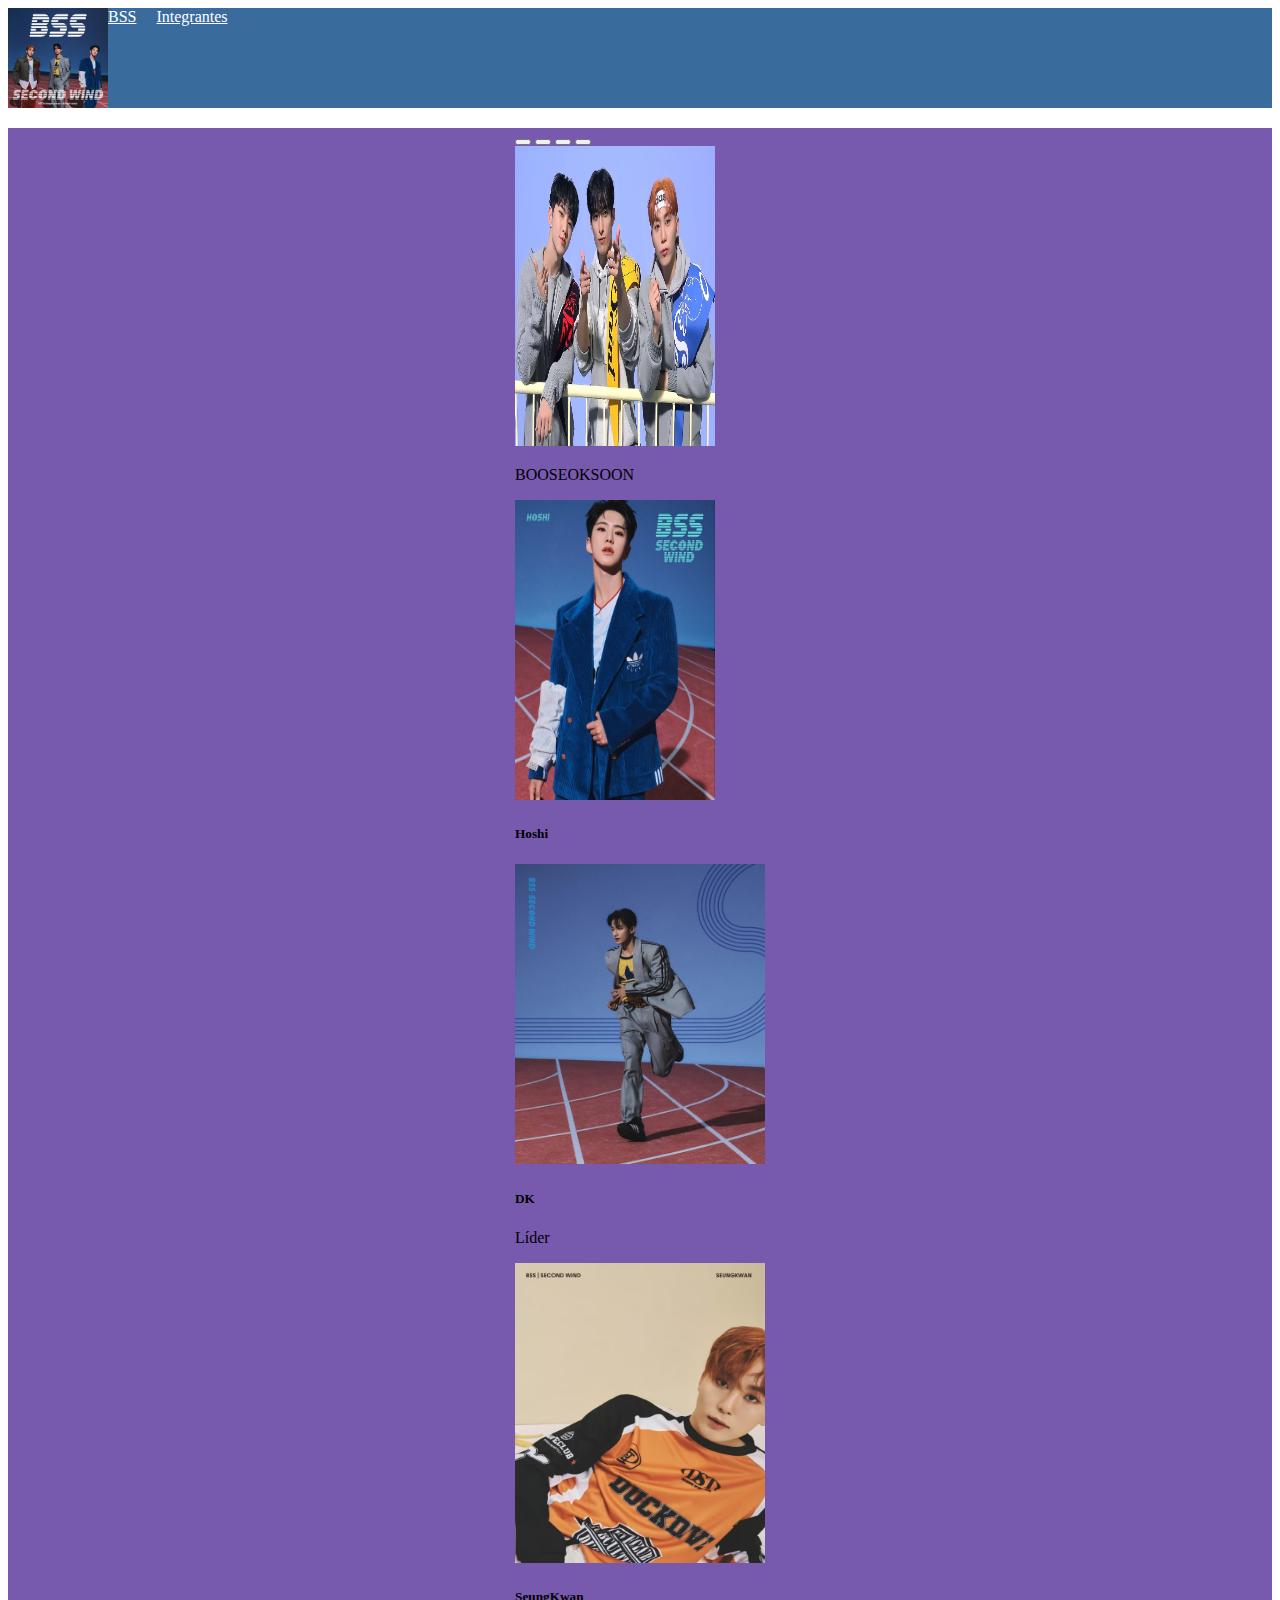
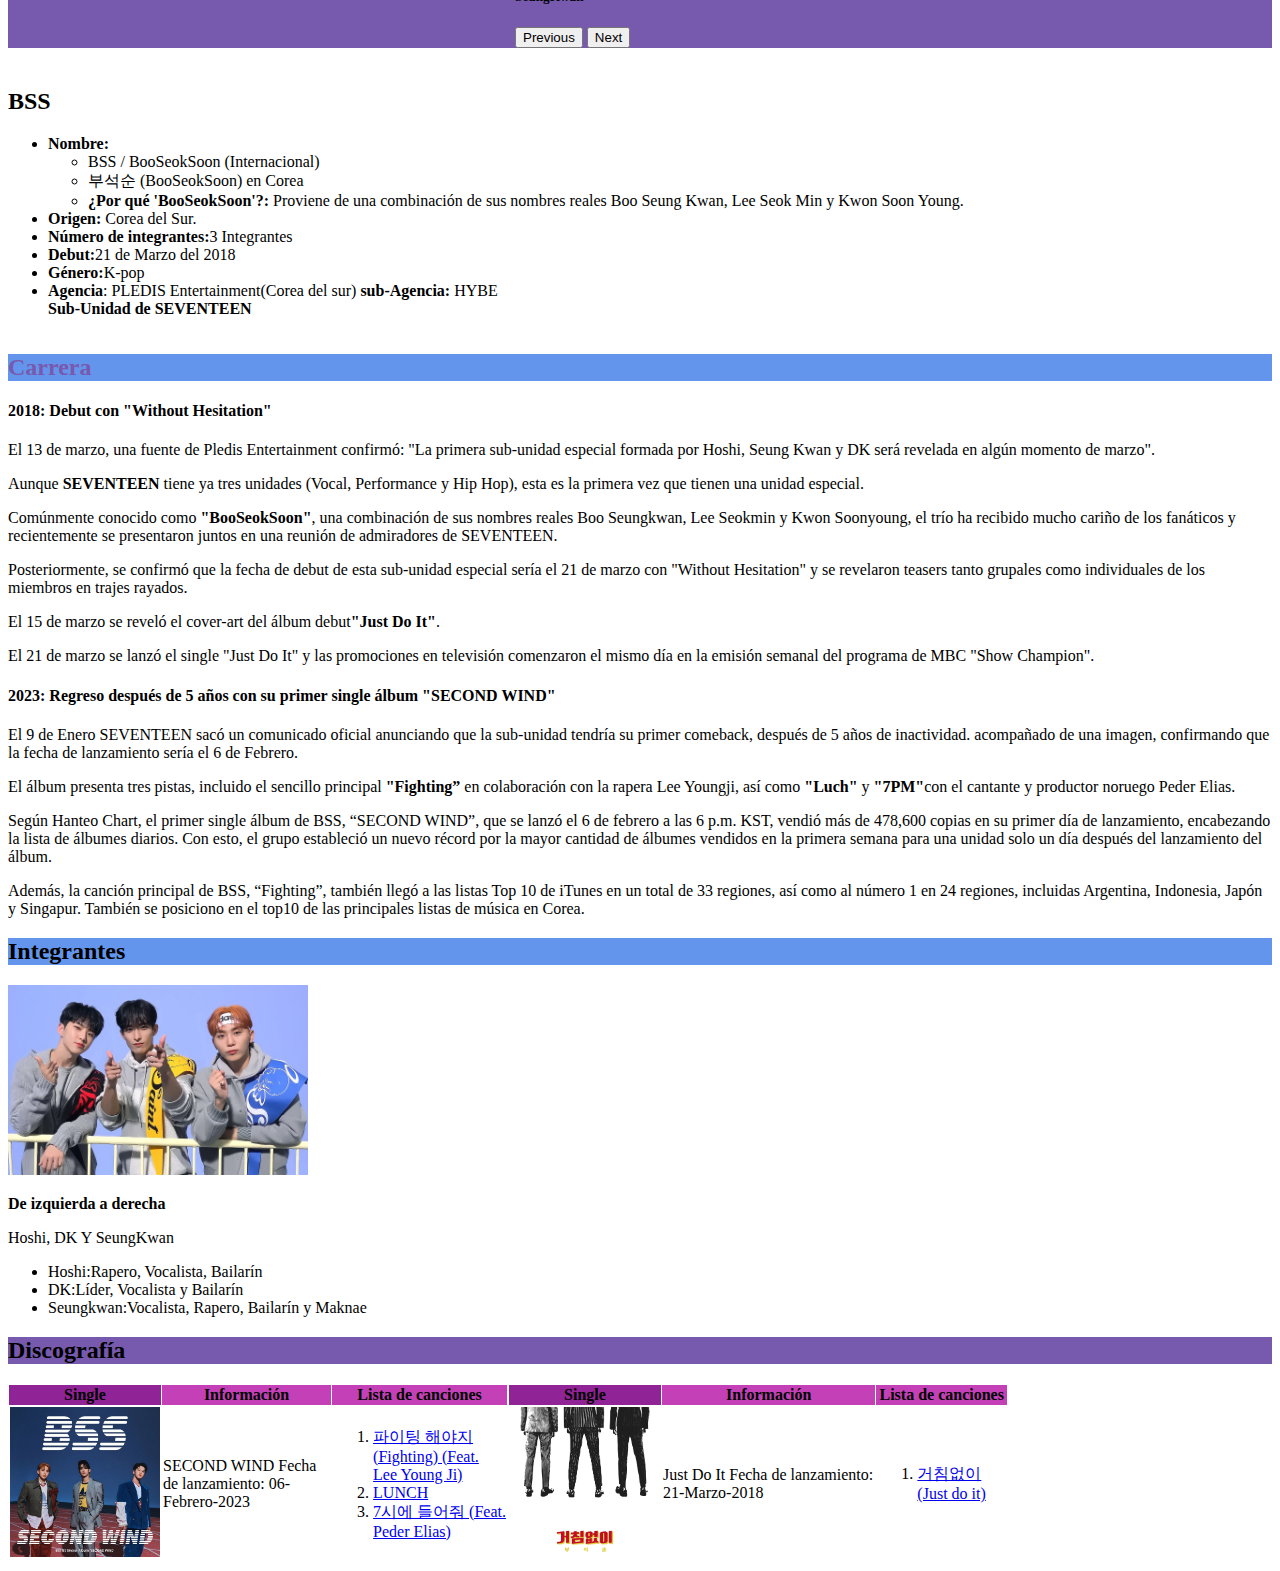
<file: index.html>
<!DOCTYPE html>
<html lang="en">

<head>
  <meta charset="UTF-8">
  <meta name="viewport" content="width=device-width, initial-scale=1.0">
  <link href="https://cdn.jsdelivr.net/npm/bootstrap@5.1.3/dist/css/bootstrap.min.css" rel="stylesheet"
    integrity="sha384-1BmE4kWBq78iYhFldvKuhfTAU6auU8tT94WrHftjDbrCEXSU1oBoqyl2QvZ6jIW3" crossorigin="anonymous">
  <link rel="stylesheet" href="style.css">
  <title>BSS</title>
</head>

<body>

  <header>
    <div class="container">


      <nav>
        <img src="imagenes/Logobss.jpg" alt="logo" width="100">
        <ul>
          <li><a href="#">BSS</a></li>
          <li><a href="integrantes/">Integrantes</a></li>
        </ul>
      </nav>
    </div>
  </header>
  <div class="galeria">
    <div id="carouselExampleCaptions" class="carousel slide" data-bs-ride="carousel">
      <div class="carousel-indicators">
        <button type="button" data-bs-target="#carouselExampleCaptions" data-bs-slide-to="0" class="active"
          aria-current="true" aria-label="Slide 1"></button>
        <button type="button" data-bs-target="#carouselExampleCaptions" data-bs-slide-to="1"
          aria-label="Slide 2"></button>
        <button type="button" data-bs-target="#carouselExampleCaptions" data-bs-slide-to="2"
          aria-label="Slide 3"></button>
        <button type="button" data-bs-target="#carouselExampleCaptions" data-bs-slide-to="3"
          aria-label="Slide 4"></button>
      </div>
      <div class="carousel-inner">
        <div class="carousel-item active">
          <img src="imagenes/Bssintro.jpg" class="d-block w-100" alt="..." width="200" height="300">
          <div class="carousel-caption d-none d-md-block">
            <p>BOOSEOKSOON</p>
          </div>
        </div>
        <div class="carousel-item">
          <img src="imagenes/hoshi1.jpg" class="d-block w-100" alt="Hoshi" width="200" height="300">
          <div class="carousel-caption d-none d-md-block">
            <h5>Hoshi</h5>
            <p></p>
          </div>
        </div>
        <div class="carousel-item">
          <img src="imagenes/dkbss.jpg" class="d-block w-100" alt="dk" width="250" height="300">
          <div class="carousel-caption d-none d-md-block">
            <h5>DK</h5>
            <p>Líder</p>
          </div>

        </div>
        <div class="carousel-item">
          <img src="imagenes/seungkwan.avif" class="d-block w-100" alt="seungkwan" width="250" height="300">
          <div class="carousel-caption d-one d-md-block">
            <h5>SeungKwan</h5>
          </div>

        </div>
      </div>
      <button class="carousel-control-prev" type="button" data-bs-target="#carouselExampleCaptions"
        data-bs-slide="prev">
        <span class="carousel-control-prev-icon" aria-hidden="true"></span>
        <span class="visually-hidden">Previous</span>
      </button>
      <button class="carousel-control-next" type="button" data-bs-target="#carouselExampleCaptions"
        data-bs-slide="next">
        <span class="carousel-control-next-icon" aria-hidden="true"></span>
        <span class="visually-hidden">Next</span>
      </button>
    </div>
  </div>

  <div class="bss container-fluid">
    <div>
      <h2 class="titlebss">BSS</h2>
      <ul>
        <li>
          <b>Nombre:</b>
          <ul>
            <li>BSS / BooSeokSoon (Internacional)</li>
            <li>부석순 (BooSeokSoon) en Corea</li>
            <li><b>¿Por qué 'BooSeokSoon'?:</b> Proviene de una combinación de sus nombres reales Boo Seung Kwan, Lee
              Seok Min y Kwon Soon Young.</li>
          </ul>
        </li>
        <li><b>Origen:</b> Corea del Sur.</li>
        <li><b>Número de integrantes:</b>3 Integrantes</li>
        <li><b>Debut:</b>21 de Marzo del 2018</li>
        <li><b>Género:</b>K-pop</li>
        <li><b>Agencia</b>: PLEDIS Entertainment(Corea del sur)
          <b>sub-Agencia:</b> HYBE
        </li>
        <b>Sub-Unidad de SEVENTEEN</b>
      </ul>
    </div>

  </div>

  <h2 class="carrera">Carrera</h2>
  <div>

    <h4>2018: Debut con "Without Hesitation"</h4>
    <p>
      El 13 de marzo, una fuente de Pledis Entertainment confirmó: "La primera sub-unidad especial formada por Hoshi,
      Seung Kwan y DK será revelada en algún momento de marzo".
    </p>
    <p>Aunque <b>SEVENTEEN</b> tiene ya tres unidades (Vocal, Performance y Hip Hop), esta es la primera vez que tienen
      una
      unidad especial.
    </p>
    <p>
      Comúnmente conocido como <b>"BooSeokSoon"</b>, una combinación de sus nombres reales Boo Seungkwan, Lee Seokmin y
      Kwon Soonyoung, el trío ha recibido mucho cariño de los fanáticos y recientemente se presentaron juntos en una
      reunión de admiradores de SEVENTEEN.
    </p>
    <p>Posteriormente, se confirmó que la fecha de debut de esta sub-unidad especial sería el 21 de marzo con "Without
      Hesitation" y se revelaron teasers tanto grupales como individuales de los miembros en trajes rayados.
    </p>
    <p>El 15 de marzo se reveló el cover-art del álbum debut<b>"Just Do It"</b>.</p>

    <p>El 21 de marzo se lanzó el single "Just Do It" y las promociones en televisión comenzaron el mismo día en la
      emisión semanal del programa de MBC "Show Champion".
    </p>

    <h4>2023: Regreso después de 5 años con su primer single álbum <b>"SECOND WIND"</b></h4>
    <p>El 9 de Enero SEVENTEEN sacó un comunicado oficial anunciando que la sub-unidad tendría su primer comeback,
      después de 5 años de inactividad. acompañado de una imagen, confirmando que la fecha de lanzamiento sería el 6 de
      Febrero.
    </p>
    <p>
      El álbum presenta tres pistas, incluido el sencillo principal <b>"Fighting”</b> en colaboración con la rapera Lee
      Youngji,
      así como <b>"Luch"</b> y <b>"7PM"</b>con el cantante y productor noruego Peder Elias.
    </p>

    <p>Según Hanteo Chart, el primer single álbum de BSS, “SECOND WIND”, que se lanzó el 6 de febrero a las 6 p.m. KST,
      vendió más de 478,600 copias en su primer día de lanzamiento, encabezando la lista de álbumes diarios. Con esto,
      el
      grupo estableció un nuevo récord por la mayor cantidad de álbumes vendidos en la primera semana para una unidad
      solo
      un día después del lanzamiento del álbum.</p>

    <p>
      Además, la canción principal de BSS, “Fighting”, también llegó a las listas Top 10 de iTunes en un total de 33
      regiones, así como al número 1 en 24 regiones, incluidas Argentina, Indonesia, Japón y Singapur. También se
      posiciono en el top10 de las principales listas de música en Corea.
    </p>
  </div>

  <div class="miembros">
    <h2>Integrantes</h2>
    <img src="imagenes/Bssintro.jpg" alt="BSS" width="300" ;>
    <p>
      <b>De izquierda a derecha</b>
    </p>
    <p>Hoshi, DK Y SeungKwan</p>
    <ul>
      <li>Hoshi:Rapero, Vocalista, Bailarín</li>
      <li>DK:Líder, Vocalista y Bailarín</li>
      <li>Seungkwan:Vocalista, Rapero, Bailarín y Maknae</li>
    </ul>
  </div>
  <h2 class="perfil">Discografía</h2>
  <div class="container-fluid">
    
    <table class="mw-collapsible mw-made-collapsible" border="0" cellpadding="1" cellspacing="1" style="width: 500px;">

      <tr>

        <th style="background-color: rgb(144, 35, 150); border-color: black;">Single</th>

        <th style="background-color: rgb(195, 64, 182); border-color: black;">Información</th>

        <th style="background-color: rgb(195, 64, 182); border-color: black;">Lista de canciones</th>

      </tr>

      <tr>

        <td><img src="imagenes/Logobss.jpg" alt="" width="150"></td>

        <td>SECOND WIND
          Fecha de lanzamiento:

          06-Febrero-2023</td>

        <td>
          <ol>
            <li><a href="https://youtu.be/mBXBOLG06Wc?si=-7p7ABwAiB-3v_dx">파이팅 해야지 (Fighting) (Feat. Lee Young Ji)</a>
            </li>
            <li><a href="https://youtu.be/HBQXZjkh1_8?si=A7xw3-GrVrs2EGZw">LUNCH</a></li>
            <li><a href="https://youtu.be/95msATLBBHg?si=-4TYKJKqHQSvge47">7시에 들어줘 (Feat. Peder Elias)</a></li>
          </ol>
        </td>

      </tr>

    </table>
    <div>
      <table class="mw-collapsible mw-made-collapsible" border="0" cellpadding="1" cellspacing="1"
        style="width: 500px;">

        <tr>

          <th style="background-color: rgb(144, 35, 150); border-color: black;">Single</th>

          <th style="background-color: rgb(195, 64, 182); border-color: black;">Información</th>

          <th style="background-color: rgb(195, 64, 182); border-color: black;">Lista de canciones</th>

        </tr>

        <tr>

          <td><img src="imagenes/justdoitbss.png" alt="" width="150"></td>

          <td>Just Do It
            Fecha de lanzamiento:

            21-Marzo-2018</td>

          <td>
            <ol>
              <li><a href="https://youtu.be/YGXiVHTy0JE?si=aWKeId8ou7dQSd7G">거침없이 (Just do it)</a></li>

            </ol>
          </td>

        </tr>

      </table>
    </div>
  </div>
  <script src="https://cdn.jsdelivr.net/npm/bootstrap@5.1.3/dist/js/bootstrap.bundle.min.js"
    integrity="sha384-ka7Sk0Gln4gmtz2MlQnikT1wXgYsOg+OMhuP+IlRH9sENBO0LRn5q+8nbTov4+1p"
    crossorigin="anonymous"></script>
</body>

</html>
</file>
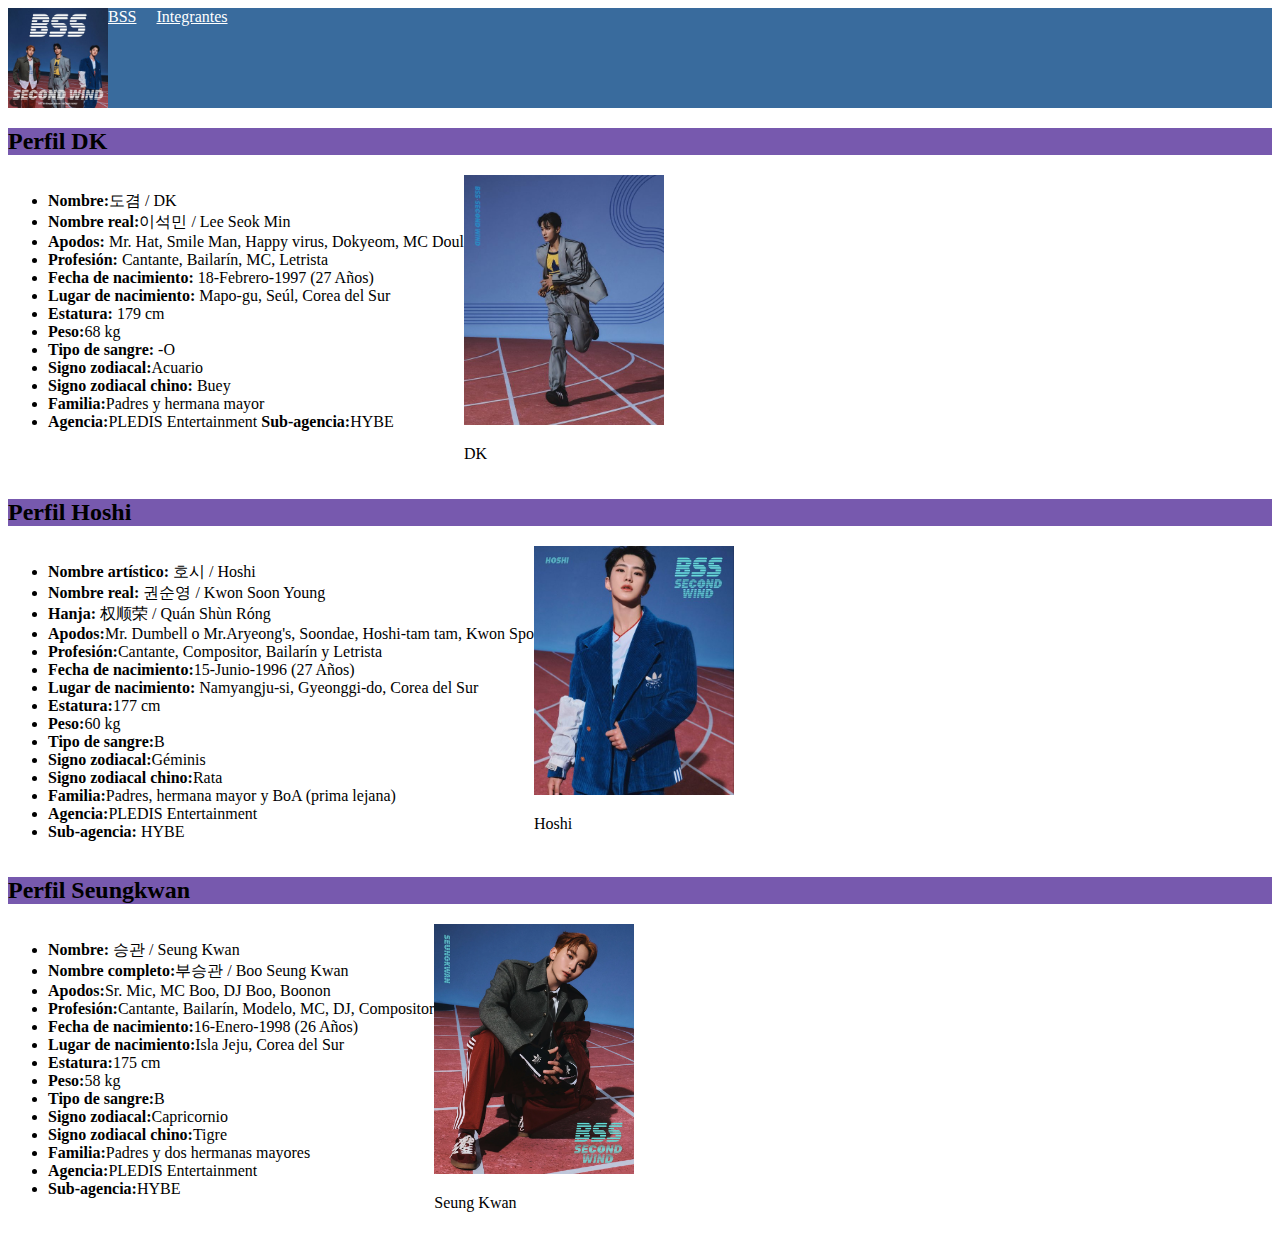
<file: integrantes/index.html>
<!DOCTYPE html>
<html lang="en">

<head>
  <meta charset="UTF-8">
  <meta name="viewport" content="width=device-width, initial-scale=1.0">
  <link rel="stylesheet" href="../style.css">
  <title>Integrantes</title>
</head>

<body>
  <header>
    <div class="container">
      <nav>
        <img src="../imagenes/Logobss.jpg" alt="logo" width="100">
        <ul>
          <li><a href="../index.html">BSS</a></li>
          <li><a href="#">Integrantes</a></li>

        </ul>
      </nav>
    </div>
  </header>
  <h2 class="perfil">Perfil DK</h2>
  <div class="container-fluid">
    
    <div>
      <ul>
        <li><b>Nombre:</b>도겸 / DK</li>
        <li><b>Nombre real:</b>이석민 / Lee Seok Min</li>
        <li><b>Apodos:</b> Mr. Hat, Smile Man, Happy virus, Dokyeom, MC Doul</li>
        <li><b>Profesión:</b> Cantante, Bailarín, MC, Letrista</li>
        <li><b>Fecha de nacimiento:</b> 18-Febrero-1997 (27 Años)</li>
        <li><b>Lugar de nacimiento:</b> Mapo-gu, Seúl, Corea del Sur</li>
        <li><b>Estatura:</b> 179 cm</li>
        <li><b>Peso:</b>68 kg</li>
        <li><b>Tipo de sangre:</b> -O</li>
        <li><b>Signo zodiacal:</b>Acuario</li>
        <li><b>Signo zodiacal chino: </b>Buey</li>
        <li><b>Familia:</b>Padres y hermana mayor</li>
        <li><b>Agencia:</b>PLEDIS Entertainment
          <b>Sub-agencia:</b>HYBE
        </li>
      </ul>
      </div>
      <div>
        <img src="../imagenes/dkbss.jpg" alt="dk" width="200" >
        <p>DK</p>
      </div>
      
  </div>
  <h2 class="perfil">Perfil Hoshi</h2>
  <div class="container-fluid">
    
    <ul>
      <li><b>Nombre artístico:</b> 호시 / Hoshi</li>
      <li><b>Nombre real: </b>권순영 / Kwon Soon Young</li>
      <li><b>Hanja: </b>权顺荣 / Quán Shùn Róng</li>
      <li><b>Apodos:</b>Mr. Dumbell o Mr.Aryeong's, Soondae, Hoshi-tam tam, Kwon Spo</li>
      <li><b>Profesión:</b>Cantante, Compositor, Bailarín y Letrista</li>
      <li><b>Fecha de nacimiento:</b>15-Junio-1996 (27 Años)</li>
      <li><b>Lugar de nacimiento: </b>Namyangju-si, Gyeonggi-do, Corea del Sur</li>
      <li><b>Estatura:</b>177 cm</li>
      <li><b>Peso:</b>60 kg</li>
      <li><b>Tipo de sangre:</b>B</li>
      <li><b>Signo zodiacal:</b>Géminis</li>
      <li><b>Signo zodiacal chino:</b>Rata</li>
      <li><b>Familia:</b>Padres, hermana mayor y BoA (prima lejana)</li>
      <li><b>Agencia:</b>PLEDIS Entertainment</li>
      <li><b>Sub-agencia: </b>HYBE</li>
    </ul>
    <div>
      <img src="../imagenes/hoshi1.jpg" alt="Hoshi" width="200">
      <p>Hoshi</p>
    </div>
  </div>
  <h2 class="perfil">Perfil Seungkwan</h2>
  <div class="container-fluid">
   
    <div>
      <ul>
        <li><b>Nombre:</b> 승관 / Seung Kwan</li>
        <li><b>Nombre completo:</b>부승관 / Boo Seung Kwan</li>
        <li><b>Apodos:</b>Sr. Mic, MC Boo, DJ Boo, Boonon</li>
        <li><b>Profesión:</b>Cantante, Bailarín, Modelo, MC, DJ, Compositor</li>
        <li><b>Fecha de nacimiento:</b>16-Enero-1998 (26 Años)</li>
        <li><b>Lugar de nacimiento:</b>Isla Jeju, Corea del Sur</li>
        <li><b>Estatura:</b>175 cm</li>
        <li><b>Peso:</b>58 kg</li>
        <li><b>Tipo de sangre:</b>B</li>
        <li><b>Signo zodiacal:</b>Capricornio</li>
        <li><b>Signo zodiacal chino:</b>Tigre</li>
        <li><b>Familia:</b>Padres y dos hermanas mayores</li>
        <li><b>Agencia:</b>PLEDIS Entertainment</li>
       <li><b>Sub-agencia:</b>HYBE</li>
      </ul>
      
    </div>
    <div>
      <img src="../imagenes/Seungkwanbss.png" alt="Kwan" width="200">
      <p>Seung Kwan</p>
    </div>
  </div>
</body>

</html>
</file>
<file: style.css>
nav {
    background-color: #396b9d;
    color: #FFF;
    display: flex;
    flex-direction: row;
    width: 100%;
}
nav ul {
    list-style-type: none;
    margin: 0;
    padding: 0;
    display: flex;
}

nav ul li {
    margin-right: 20px;
}

nav ul li a {
    color: rgb(255, 255, 255);
    
}



.bss titlebss{
    background-color: cornflowerblue;
}

.miembros h2{ 
    background-color: cornflowerblue;
}


.carrera {
    background-color: cornflowerblue;
    color: #7759ae;
}

.galeria{
    background-color: #7759ae;
    width: 100%;
margin-top: 20px;
margin-bottom: 20px;
    display: flex;
    align-items: center;
    justify-content: center;
}

.container-fluid{
    display: flex;
    flex-direction: row;
    width: 100%;
   
}

.perfil{
    background-color: #7759ae;
}
</file>
